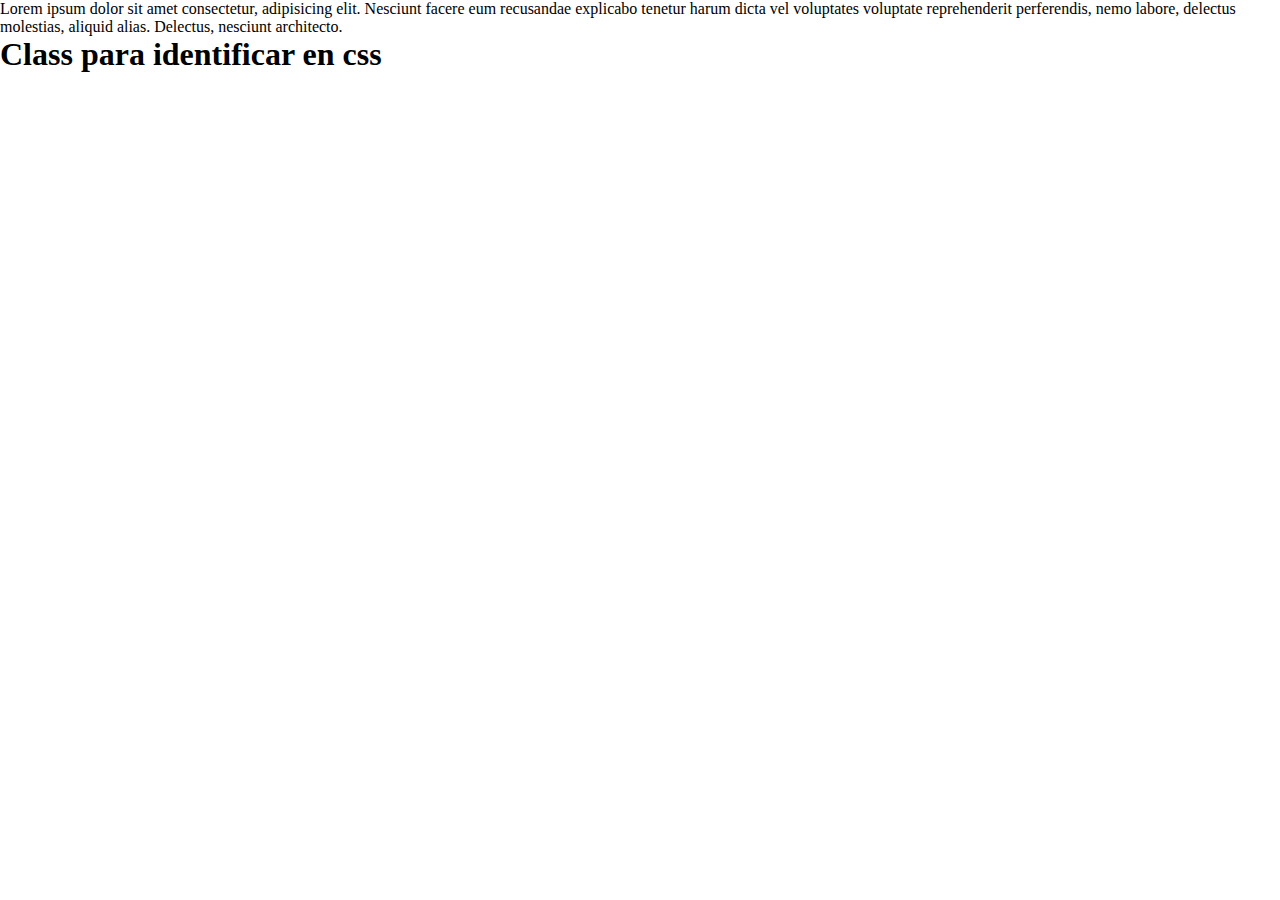
<file: index.html>
<!DOCTYPE html>
<html lang="en">
<head> <link rel="stylesheet" href="style.css">
    <meta charset="UTF-8">
    <meta http-equiv="X-UA-Compatible" content="IE=edge">
    <meta name="viewport" content="width=device-width, initial-scale=1.0">
    <title>Proyecto GIT</title>
</head>
<body>
    Lorem ipsum dolor sit amet consectetur, adipisicing elit. Nesciunt facere eum recusandae explicabo tenetur harum dicta vel
     voluptates voluptate reprehenderit perferendis, nemo labore, delectus molestias, aliquid alias. 
     Delectus, nesciunt architecto.
    <h1 class="clase"> 
        Class para identificar en css
    </h1>
</body>
</html>
</file>
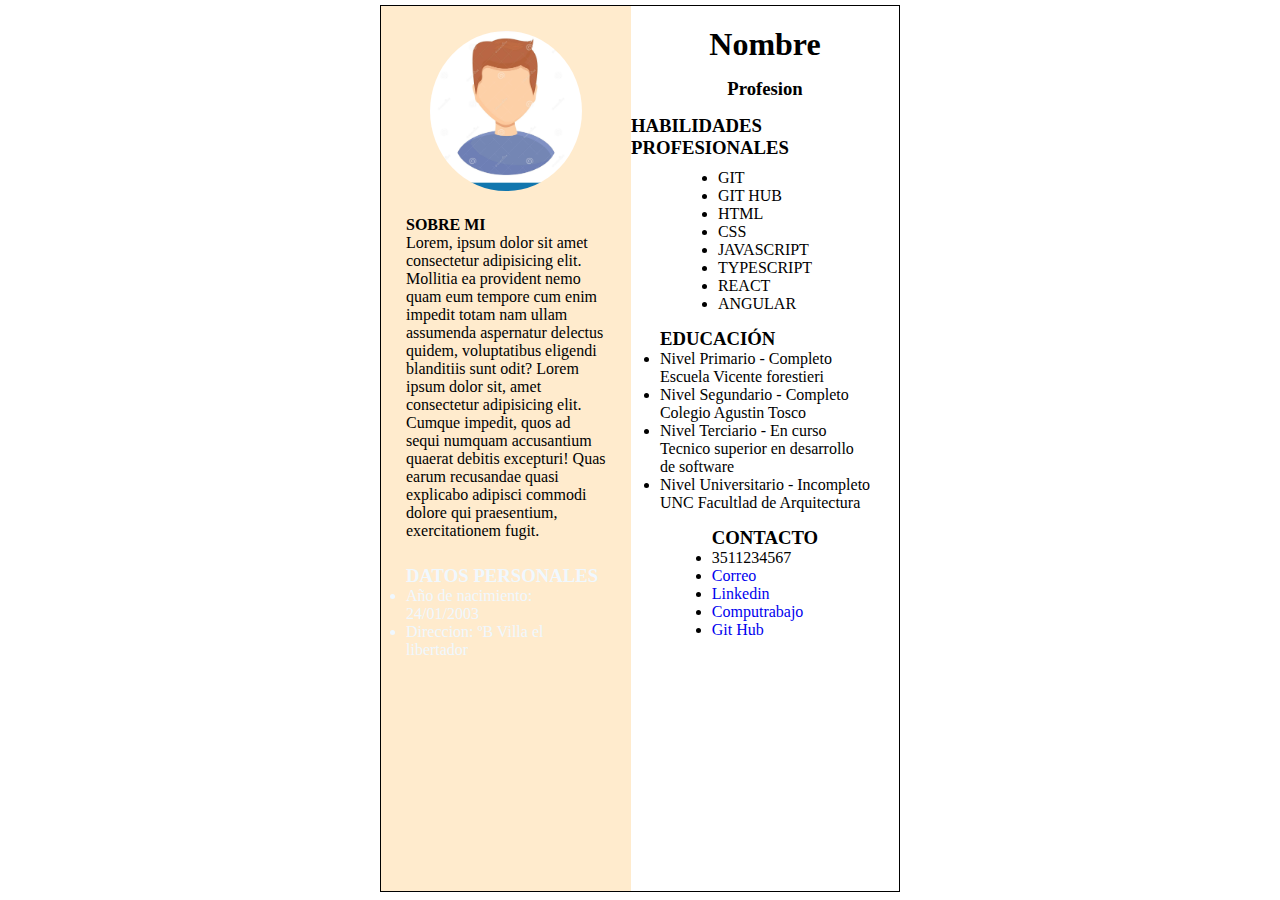
<file: main.html>
<!DOCTYPE html>
<html lang="en">
<head>
    <meta charset="UTF-8">
    <meta http-equiv="X-UA-Compatible" content="IE=edge">
    <meta name="viewport" content="width=device-width, initial-scale=1.0">
    <link rel="stylesheet" href="style.css">
    <title>CV</title>
</head>
<body>
    <div class="contenedor">
        <div id="lateral">
            <div class="perfil">
                <img src="img/perfil-anónimo-icono-dibujo-animado-estilo-de-caricatura-vectores-para-diseño-web-aislado-sobre-fondo-blanco-220529850.jpg" alt="">
            </div>
            <div class="info">
                <h4>SOBRE MI</h4>
                <p>Lorem, ipsum dolor sit amet consectetur adipisicing elit. Mollitia ea provident nemo quam eum tempore cum enim impedit totam nam ullam assumenda aspernatur delectus quidem, voluptatibus eligendi blanditiis sunt odit? Lorem ipsum dolor sit, amet consectetur adipisicing elit. Cumque impedit, quos ad sequi numquam accusantium quaerat debitis excepturi! Quas earum recusandae quasi explicabo adipisci commodi dolore qui praesentium, exercitationem fugit.</p>
            </div>
            <div class="datos">
                <h3>DATOS PERSONALES</h3>
                <ul>
                    <li>Año de nacimiento: 24/01/2003</li>
                    <li>Direccion: ºB Villa el libertador</li>
                    
                </ul>
            </div>    
        </div>
        


        <div id="principal">
            <h1>Nombre</h1>
            <h3>Profesion</h3>
            <div class="habilidades">
                <h3>HABILIDADES PROFESIONALES</h3>
                <ul>
                    <li>GIT</li>
                    <li>GIT HUB</li>
                    <li>HTML</li>
                    <li>CSS</li>
                    <li>JAVASCRIPT</li>
                    <li>TYPESCRIPT</li>
                    <li>REACT</li>
                    <li>ANGULAR</li>
                </ul>
            </div>
            <div class="educacion">
                <h3>EDUCACIÓN</h3>
                <ul>
                    <li>Nivel Primario - Completo</li>
                    <p>Escuela Vicente forestieri</p>
                    <li>Nivel Segundario - Completo</li>
                    <p>Colegio Agustin Tosco</p>
                    <li>Nivel Terciario - En curso </li>
                    <p>Tecnico superior en desarrollo <br> de software</p>
                    <li>Nivel Universitario - Incompleto</li>
                    <p>UNC Facultlad de Arquitectura </p>
                </ul>
            </div>
            <div class="contacto">
                <h3>CONTACTO</h3>
                <ul>
                    <li>3511234567</li>
                    <li><a href="#" class="enlace">Correo</a></li>
                    <li><a href="#" class="enlace">Linkedin</a></li>
                    <li><a href="#" class="enlace">Computrabajo</a></li>
                    <li><a href="#" class="enlace">Git Hub</a></li>
                </ul>
            </div>
        </div>

        
    </div>
    
    
</body>
</html>
</file>
<file: style.css>
*{
    margin: 0;
    padding: 0;
    text-decoration: none;
}

.contenedor{
    display: grid;
    grid-template-columns: 250px 1fr;
    height: calc(100vh - 15px);
    border: solid 1px black;
    margin: 5px 380px;
}

#principal{
    background-color: rgb(255, 255, 255);
    display: flex;
    flex-direction: column;
    align-items: center;
    padding: 20px 0 0 0;
    gap:15px
}

.habilidades{
    display: flex;
    flex-direction: column;
    align-items: center;   
    gap: 10px;
}



#lateral{
    background-color: blanchedalmond;
    display: flex;
    flex-direction: column;
    align-items:center;
    padding: 0 25px;
    gap: 25px;
    
}

.perfil{
    height: 160px;
    margin: 25px 0 0 0 ;
}
.perfil img{
    border-radius: 50%;
    height: 100%;
}

.datos{
    color: aliceblue ;
}
</file>
